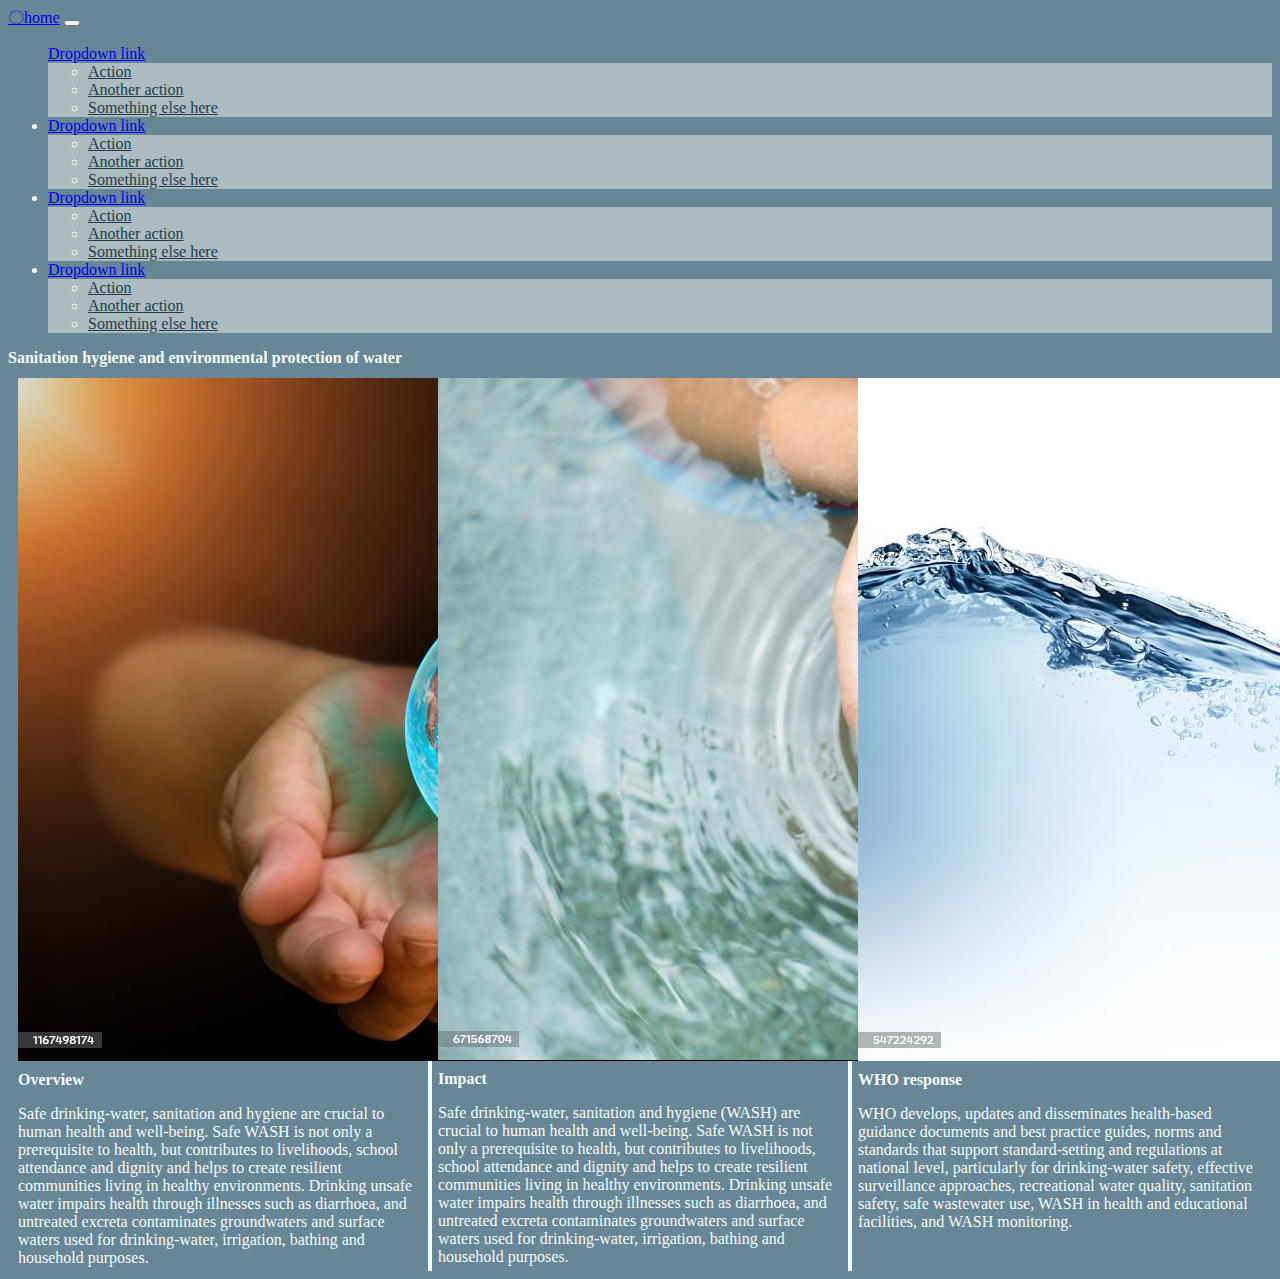
<file: index2.html>
<! DOCTYPE>
<html>
	<head>
		<title>   </title>
		<!-- Meta Tags -->
            <meta charset="UTF-8">
            <meta name="viewport" content="width=device-width, initial-scale=1.0">
            <meta name="author" content="name">
            <meta name="description" content="description">

			<title>Ohome - Page Title</title>
			
            <!-- Bootstrap v5.3.8 -->
            <link href="https://cdn.jsdelivr.net/npm/bootstrap@5.3.8/dist/css/bootstrap.min.css" rel="stylesheet" integrity="sha384-sRIl4kxILFvY47J16cr9ZwB07vP4J8+LH7qKQnuqkuIAvNWLzeN8tE5YBujZqJLB" crossorigin="anonymous">
            
            <!-- Google Fonts -->
            <link rel="preconnect" href="https://fonts.googleapis.com">
            <link rel="preconnect" href="https://fonts.gstatic.com" crossorigin>
            <link href="https://fonts.googleapis.com/css2?family=DynaPuff:wght@400..700&family=Truculenta:opsz,wght@12..72,100..900&display=swap" rel="stylesheet">
            
            <!-- link to group css -->
            <link rel="stylesheet" href="styles.css">
	</head>
	<body id="EH">
		<header>	
			<nav class="navbar navbar-expand-lg">
			  <div class="container-fluid">
				<a class="navbar-brand" href="#">〇home</a>
				<button class="navbar-toggler" type="button" data-bs-toggle="collapse" data-bs-target="#navbarNavDropdown" aria-controls="navbarNavDropdown" aria-expanded="false" aria-label="Toggle navigation">
				  <span class="navbar-toggler-icon"></span>
				</button>
				<div class="collapse navbar-collapse" id="navbarNavDropdown">
				  <ul class="navbar-nav">
					  <a class="nav-link dropdown-toggle" href="#" role="button" data-bs-toggle="dropdown" aria-expanded="false">
						Dropdown link
					  </a>
					  <ul class="dropdown-menu">
						<li><a class="dropdown-item" href="#">Action</a></li>
						<li><a class="dropdown-item" href="#">Another action</a></li>
						<li><a class="dropdown-item" href="#">Something else here</a></li>
					  </ul>
					</li>
					<li class="nav-item dropdown">
					  <a class="nav-link dropdown-toggle" href="#" role="button" data-bs-toggle="dropdown" aria-expanded="false">
						Dropdown link
					  </a>
					  <ul class="dropdown-menu">
						<li><a class="dropdown-item" href="#">Action</a></li>
						<li><a class="dropdown-item" href="#">Another action</a></li>
						<li><a class="dropdown-item" href="#">Something else here</a></li>
					  </ul>
					</li>
					<li class="nav-item dropdown">
					  <a class="nav-link dropdown-toggle" href="#" role="button" data-bs-toggle="dropdown" aria-expanded="false">
						Dropdown link
					  </a>
					  <ul class="dropdown-menu">
						<li><a class="dropdown-item" href="#">Action</a></li>
						<li><a class="dropdown-item" href="#">Another action</a></li>
						<li><a class="dropdown-item" href="#">Something else here</a></li>
					  </ul>
					</li>
					<li class="nav-item dropdown">
					  <a class="nav-link dropdown-toggle" href="#" role="button" data-bs-toggle="dropdown" aria-expanded="false">
						Dropdown link
					  </a>
					  <ul class="dropdown-menu">
						<li><a class="dropdown-item" href="#">Action</a></li>
						<li><a class="dropdown-item" href="#">Another action</a></li>
						<li><a class="dropdown-item" href="#">Something else here</a></li>
					  </ul>
					</li>
				  </ul>
				</div>
			  </div>
			</nav>
			
		</header>	
			
		<h1>Sanitation hygiene and environmental protection of water</h1>
			<div id="columm">
		<div id="pa1">
			<img id="water" src="w1.jpg" alt="water 1" >
			<h1>Overview</h1>
			<p>Safe drinking-water, sanitation and hygiene are crucial to human health and well-being.
			Safe WASH is not only a prerequisite to health, but contributes to livelihoods,
			school attendance and dignity and helps to create resilient communities living in healthy environments.
			Drinking unsafe water impairs health through illnesses such as diarrhoea,
			and untreated excreta contaminates groundwaters and surface waters used for drinking-water,
			irrigation, bathing and household purposes. </p>
		</div >
		<div id="pa2">
			<img id="water" src="w2.jpg" alt="water 2" >
			<h1>Impact</h1>
			<p>Safe drinking-water, sanitation and hygiene (WASH) are crucial to human health and well-being.
			Safe WASH is not only a prerequisite to health, but contributes to livelihoods,
			school attendance and dignity and helps to create resilient communities living in healthy environments.
			Drinking unsafe water impairs health through illnesses such as diarrhoea,
			and untreated excreta contaminates groundwaters and surface waters used for drinking-water,
			irrigation, bathing and household purposes. </p>
		</div>
		<div id="pa3">
			<img id="water" src="w3.jpg" alt="water 3" >
			<h1>WHO response</h1>
			<p>WHO develops, updates and disseminates health-based guidance documents and best practice guides,
			norms and standards that support standard-setting and regulations at national level,
			particularly for drinking-water safety, effective surveillance approaches, recreational water quality,
			sanitation safety, safe wastewater use, WASH in health and educational facilities, and WASH monitoring.</p>
		</div>
			</div>

			
		    <script src="https://cdn.jsdelivr.net/npm/bootstrap@5.3.8/dist/js/bootstrap.bundle.min.js" 
			integrity="sha384-FKyoEForCGlyvwx9Hj09JcYn3nv7wiPVlz7YYwJrWVcXK/BmnVDxM+D2scQbITxI" 
			crossorigin="anonymous"></script>
	</body>
</html>
</file>
<file: styles.css>
/*GENERAL STYLES*/
*{
	box-sizing: border-box;
	font-size: 16px;
}

/* google fonts */
.dynapuff-header { /* use this for headers -  add new class if changing weight/style */
  font-family: "DynaPuff", system-ui;
  font-optical-sizing: auto;
  font-weight: 400;
  font-style: normal;
  font-variation-settings:
    "wdth" 100;
}

.truculenta-body { /* use this for body -  add new class if changing weight/style */
  font-family: "Truculenta", sans-serif;
  font-optical-sizing: auto;
  font-weight: 400;
  font-style: normal;
  font-variation-settings:
    "wdth" 100;
}

.container-fluid {
	padding-right: 0;
	padding-left: 0;
	margin-right: 0;
	margin-left: 0;
}

/* Colour Scheme Darkest to Lightest */ 
:root {
    /* created variables of colours - use var(variablename) isntead of hexcode in classes - e.g. color: var(--clr-slate-gray) */
    --clr-charcoal: #243c4cff;
    --clr-charcoal-2: #2c444cff;
    --clr-air-force-blue: #5289adff;
    --clr-slate-gray: #698696ff;
    --clr-ash-gray: #acbcbfff;
    --clr-mint-cream: #f4fcfbff;
}


/*
style notes for team developers
all class names for your pages should be(to avoid overwritting others css code): pageNo_whateverElse  eg. p1_mainTitle
select element in css using id or classes (to avoid overwritting others css code)

use rem unit for any text size(good for responsiveness)



*/


/*RITIKA*/
/* Modifying default styling */
.rm * {
  /* for predictable sizing */
  box-sizing: border-box;
  /* Removes all default browser margin and padding */
  margin: 0;
  padding: 0;
}


/* styling body with class rm */
.rm {
  /* Full viewport height and flexbox for layout + centering*/
  min-height: 100vh;
  padding: 1px;
  display: flex;
  justify-content: center;
  align-items: center;
  /* default colors and typography */
  background-color: ;
  color: ;
  font-family: ;
}

.rm h1,.rm h2,.rm h3,.rm p {
    /* Consistent bottom margins/spacing */
    margin-bottom: 20px; 

    /* Ensure default font behavior */
    font-size: 1rem; /* Adjust as needed */
    line-height: 1.5;
}

.rm p {
    color: ;
}

.rm img {
  min-width: 50%;
  margin: 10px;
  border-radius: 5px;
}

.rm ul {
  padding-left: 20px;
}

/*styling page layout*/
.rm .textCenter,.rm0 .textCenter {
  text-align: center;
}

.rm .flexrow {
  display: flex;
  flex-direction: row;
  justify-content: space-between;
  align-items: start;
  margin-bottom: 25px;
}

.rm .flexcol {
  display: flex;
  flex-direction: column;
  align-items: start;
  gap: 5px;
}

.rm .flexgap {
  display: flex;
  gap: 20px;
}

.rm .flexcenter, .rm0 .flexcenter {
  display: flex;
  flex-direction: column;
  justify-content: center;
  align-items: center;
}

.rm .card {
  border: 1px solid #ccc; 
  border-radius: 8px; 
  padding: 15px; 
  flex: 1; 
  margin: 10px;
  box-shadow: 0 2px 5px rgba(0, 0, 0, 0.1);
}

.rm .card h3 {
  margin-bottom: 5px;
}


/*styling header*/
.rm header, .rm0 header{
  height: 375px;
  position: relative
}
.rm header>div , .rm0 header h1{
  position: absolute;
  top: 50%;
  width: 100% 
}

.rm header ul, .rm0 header ul{
  list-style-type: none;
}


/* section 4 styling */
.rm .section4 > div {
  flex: 1;
  margin: 10px;
  align-self: flex-start;
}

.rm .section4 h2 {
  margin-bottom: 5px;
}


/* form styling */
.rm form{
  padding: 10px;
}

.rm form *{
  width: 100%;
}

.rm input[type="text"],
.rm input[type="date"],
.rm input[type="radio"],
.rm button {
    border: 1px solid #ccc; 
}

.rm input:not(input[type="radio"]),
.rm fieldset {
    padding: 10px 15px; 
    border-radius: 5px; 
    margin-bottom: 15px; 
}

.rm input:focus {
  /* redefining default behaviour on focus*/
    outline: none; 
    box-shadow: 0 0 5px rgba(0, 123, 255, 0.5);
}

.rm button {
    padding: 10px 20px;
    border: none; 
    border-radius: 8px;
    cursor: pointer; 
    font-weight: bold;
    display: block; 
}

.rm button:hover {
    background-color: #0056b3;
}

/* defining media queries */
@media only screen and (max-width: 600px) {
  .rm .flexrow {
    flex-direction: column;
    justify-content: center;
    gap: 5px;
    flex-grow: 1;
  }
  .rm .flexrow *{
    width: 98%;
    padding: auto;
    margin: auto;
  }
  .rm .section1 {
    flex-direction: column-reverse;
  }
}

/*styling the index page*/
.rm0:not(nav) {
  box-sizing: border-box;
  padding: 10px;
}



.rm0 .homeGrid{
  margin-bottom: 20px;
}
.rm0 .homeGrid .card{
  margin-bottom: 10px;
}




/*ERNESTO*/
form label {
  display: block;
  margin-top: 10px;
}

form input, form textarea {
  width: 100%;
  padding: 6px;
  margin-top: 4px;
}
/* Styling for element with ID 'eh' */
#eh {
	background-color: #698696;
	color: #F4FCFB;
}
/* Heading styles with DynaPuff font */
.li2{
	font-family: "DynaPuff", system-ui;
  font-optical-sizing: auto;
  font-weight: 400;
  font-style: normal;
  font-variation-settings:
    "wdth" 100;
}

.li1{
	font-family: "DynaPuff", system-ui;
  font-optical-sizing: auto;
  font-weight: 400;
  font-style: normal;
  font-variation-settings:
    "wdth" 100;
}
/* Paragraph styling with Truculenta font */
.parra{
	font-family: "Truculenta", sans-serif;
  font-optical-sizing: auto;
  font-weight: 400;
  font-style: normal;
  font-variation-settings:
    "wdth" 100;
	font-size: 25px;
}
.erre{
		font-family: "Truculenta", sans-serif;
  font-optical-sizing: auto;
  font-weight: 400;
  font-style: normal;
  font-variation-settings:
    "wdth" 100;
	font-size: 25px;
}
/* Paragraph styling with Truculenta font */
@media only screen and (max-width: 600px) {
	
	#columm{
		padding-left: 10px;
		padding-right: 10px;
	}

	#p1{
	border-bottom: #F4FCFB solid 4px;
	}
	
	#vita{
	width: 100%;
	height: auto;
	}
	.imgfluida{
	width: 100%;
	height: auto;
	}
	#pa1{
	border-bottom: #F4FCFB solid 4px;
	margin-bottom: 4px;
	}
	#pa2{
	border-bottom: #F4FCFB solid 4px;
	margin-bottom: 4px;
	}
}
/* Media query for medium screens (≤900px) */
@media only screen and (max-width: 900px) {
	
	#columm{
		padding-left: 10px;
		padding-right: 10px;
	}
	#p1{
	border-bottom: #F4FCFB solid 4px;
	}
	#vita{
	width: 100%;
	height: auto;
	}
	.imgfluida{
	width: `100%;
	height: auto;
	}
	#pa1{
	border-bottom: #F4FCFB solid 4px;
	margin-bottom: 4px;
	}
	#pa2{
	border-bottom: #F4FCFB solid 4px;
	margin-bottom: 4px;
	}
	
}
/* Media query for large screens (≥1100px) */
@media screen and (min-width: 1100px)  {
	
	#vita{
	width: 100%;
	height: auto;
	}
	.imgfluida{
	width: 100%;
	height: auto;
	}
	/* Multi-column layout for #columm */
	#columm{
		column-count: 3;
		column-rule: 4px solid #F4FCFB;
		padding-left: 10px;
		padding-right: 10px;
	}
	/* Two-column layout for #columm2 */
	#columm2{
		column-count: 2;
		column-rule: 4px solid #F4FCFB;
	}
}



/*SHOURYA*/
.p3-1_title{
	margin-top: 1rem;
	margin-bottom: 2rem;
	font-size: 3rem;
	text-align: center;
}

.p3-1_img1{
	float: right;
	margin-left: 1rem;
}

.p3-1_para1{
	margin-bottom: 3rem;
	padding: 7px;
	text-align: justify;
}

.p3-1_img2{
	float: left;
	margin-right: 1rem;
}

.p3-1_para2{
	padding: 7px;
	text-align: justify;
	margin-bottom: 4rem;
}

.p3-1_title, .p3-2_title, .p3-2_title2{
  font-family: "DynaPuff", system-ui;
  font-optical-sizing: auto;
  font-weight: normal;
  font-style: normal;
  font-variation-settings:"wdth" 100;
}	

.p3-1_para1, .p3-1_para2, .p3-2_para1, .p3-2_para2{
	font-family: "Truculenta", sans-serif;
	font-optical-sizing: auto;
	font-weight: 400;
	font-style: normal;
	font-variation-settings:"wdth" 100;
}	
.p3-2_title{
	margin-top: 1rem;
	margin-bottom: 1.5rem;
	font-size: 3rem;
	text-align: center;
}
.SU *{
	box-sizing: border-box;
 }
.SU{
	padding: 10px;
    height: 100vh;
    display: flex;
    flex-direction: column;
    gap: 15px;
}
.SU img, form{
	margin: 5px;
}
.SU div{
    display: flex;
    flex-direction: row-reverse;
}
@media only screen and (max-width: 600px) {
.SU div {
    flex-direction: column;
    gap: 10px;
    }
}
@media screen and (max-width: 768px){
	.SU div {
    flex-direction: column;
    gap: 10px;
    }
	.SU2{
	margin: 0rem;
	float: left;
	padding: 0px;
	}	
}

.p3-2_para1, .p3-2_para2{
	text-align:justify;
}
.p3-2_form{
	margin-right:1rem;
}
.p3-2_img1{
	margin-left:0.5rem;
}



/*SZYMON*/
/* use class names: p4 (both) p4-1 (page 1) or p4-2 (page 2) */

.sw *{
	box-sizing: border-box;
	font-size: 16px;
}

/* Navbar dropdown styling */
.dropdown-menu {
	background-color: var(--clr-ash-gray); /* changes colour of dropdown menu */
}

.dropdown-item {
	color: var(--clr-charcoal); /* text colour */
}

.dropdown-item:hover {
	background-color: var(--clr-air-force-blue); /* hover background colour */
	color: var(--clr-mint-cream); /* hover text colour */
}

.p4_title {
	margin-top: 2.5rem;
	margin-bottom: 2.5rem;
	padding: 0;
	font-size: 3rem;
	text-align: center;
	color: var(--clr-air-force-blue); /* changes color to variable (easier to remember/change than hex) */
	text-shadow: 2px 2px var(--clr-charcoal);
}

.p4_title2 {
	margin-top: 1rem;
	margin-bottom: 1rem;
	padding-top: 1rem;
	font-size: 1.5rem;
	text-align: center;
	color: var(--clr-air-force-blue);
	text-shadow: 2px 2px var(--clr-charcoal);
}

.p4_textBody {
	padding: 0 1rem 0 1rem; /* top / right / bottom / left */
	text-align: justify;
	font-size: 1.5rem;
	color: var(--clr-charcoal-2);
}

.p4_background {
	background-color: var(--clr-ash-gray);
}

.p4_container1 {
	/* makes the container into a flexbox */
	display: flex;
}

.p4_container2 {
	display: flex;
	gap: 2rem;
	padding: 0 1rem;
	margin-bottom: 3rem;
}

.p4_formContainer {
	width: min(600px, 80%); /* minimum width is 600px, if can't fit on screen, width will be 80% of screen */
	background-color: var(--clr-slate-gray);
	border-radius: 16px; /* rounds corners */
	margin: 0 auto 1rem;
	padding: 0 1rem 0 1rem;
	box-shadow: 0 0 10px 1px var(--clr-charcoal-2);
	box-sizing: border-box;
}

.p4_form-group {
	padding: 1rem;
}

.p4_form-group label {
	color: #000000;
	font-size: 1.25rem;
	font-weight: bold;
}

.p4_form-group-donate label {
	color: #000000;
	font-size: 1.25rem;
	font-weight: bold;
	display: inline-block;
	padding: 0.2rem 0.5rem;
	margin: 5px;
	border: 2px solid var(--clr-charcoal);
	border-radius: 5px;
	cursor: pointer; /* changes to pointer cursor when hovering */
	transition: all 0.3s; /* transitions changes instead of being instant */
	background-color: var(--clr-ash-gray);
}

.p4_form-group-donate input[type="radio"] {
	display: none;
}

.p4_form-group-donate input[type="radio"]:checked + label {
	background-color: var(--clr-charcoal);
	color: var(--clr-mint-cream);
	border-color: var(--clr-charcoal);
}

.p4_form-group-donate input[type="radio"]:checked:hover + label {
	border-color: var(--clr-mint-cream);
}

.p4_form-group-donate label:hover {
	border-color: var(--clr-mint-cream);
}

#customAmountContainer {
	display: none; /* hides the container */
	margin-top: 1rem;
}

#customAmountContainer.show {
	display: inline-block;
}

#customAmountInput {
	padding: 0.25rem;
	border: 2px solid var(--clr-charcoal);
	background-color: var(--clr-ash-gray);
	color: var(--clr-charcoal);
	border-radius: 5px;
	width: 10rem;
}

.p4_currency {
	padding-left: 0.5rem;
	font-size: 1.25rem;
	font-weight: bold;
}

.p4_center {
	text-align: center;
}

.p4_form-group input[type="text"], input[type="email"], textarea {
	width: 100%; /* makes the text inputs take up 100% of the container */
}

.p4_form-group input, textarea {
	background-color: var(--clr-ash-gray);
	border-radius: 5px;
	border-style: solid;
	border-width: 0.15rem;
	border-color: var(--clr-charcoal);
	color: var(--clr-charcoal);
	font-size: 1rem;
}

.p4_form-group button[type="submit"] {
	background-color: var(--clr-charcoal);
	color: var(--clr-mint-cream);
	border-radius: 5px;
	border-style: solid;
	border-color: var(--clr-charcoal);
	font-size: 1rem;
	cursor: pointer;
	display: block;
	margin: 0 auto;
	padding: 0.5rem 2rem;
	transition: all 0.3s;
}

.p4_form-group button[type="submit"]:hover {
	color: var(--clr-charcoal);
	background-color: var(--clr-ash-gray);
	border-color: var(--clr-mint-cream);
}

.p4_btn-donate {
	position: fixed; /* stays in the same place when you scroll down */
	top: 1rem;
	right: 1rem;
	z-index: 1000; /* keeps the button above everything else */
	display: inline-block;
	padding: 0.25rem 1rem;
	border-radius: 5px;
	border-style: solid;
	border-width: 0.15rem;
	border-color: var(--clr-charcoal);
	text-decoration: none;
	color: var(--clr-charcoal);
	background-color: var(--clr-slate-gray);
	font-size: 1.25rem;
	transition: all 0.3s; /* makes hover smoother */
}

.p4_btn-donate:hover {
	background-color: var(--clr-charcoal);
	color: var(--clr-mint-cream);
}

.p4_alignRow {
	display: flex;
	justify-content: space-between;
	flex: 1;
	gap: 0.5rem;
	flex-wrap: wrap;
}

.p4_alignRow input:first-of-type {
	flex: 1; /* grows/shrinks depending on space */
	min-width: 150px;
}

.p4_alignRow input:nth-of-type(2) {
	width: 5rem;
	min-width: 5rem;
}

.p4_alignRow input:last-of-type {
	width: 3rem;
	min-width: 3rem;
}

.p4_img {
	align-self: start;
	padding-left: 1rem; /* moves image away from screen border */
	width: 400px;
	height: 400px;
	object-fit: cover;
}

.p4_tableWrapper {
	flex: 1;
	overflow-x: auto;
}

.p4_table {
	width: 100%;
	border-collapse: collapse;
	background-color: var(--clr-mint-cream);
	box-shadow: 0 4px 6px rgba(0, 0, 0, 0.1);
	border-radius: 8px;
	overflow: hidden;
}

.p4_table thead {
	background-color: var(--clr-air-force-blue);
	color: var(--clr-mint-cream);
}

.p4_table th {
	padding: 1rem;
	text-align: left;
	font-size: 1.25rem;
	font-weight: bold;
	text-shadow: 1px 1px var(--clr-charcoal);
}

.p4_table td {
	padding: 0.75rem 1rem;
	border-bottom: 1px solid var(--clr-ash-gray);
	color: #000000;
	font-size: 1.1rem;
}

.p4_table tbody tr:last-child td {
	/* removes the bottom border from the last row */
	border-bottom: none;
}

.p4_table tbody tr:hover {
	background-color: var(--clr-ash-gray);
	transition: background-color 0.3s;
}

.p4_bulletPoints {
	flex: 1;
	background-color: var(--clr-slate-gray);
	padding: 1.5rem;
	border-radius: 8px;
	box-shadow: 0 4px 6px rgba(0, 0, 0, 0.1);
}

.p4_bulletPoints h2 {
	margin-top: 0;
	margin-bottom: 1.5rem;
	font-size: 2rem;
}

.p4_bulletPoints li {
	padding: 0.75rem 0;
	padding-left: 2rem;
	position: relative;
	color: #000000;
	font-size: 1.1rem;
	line-height: 1.6;
}

.p4_bulletPoints ul {
	list-style-type: none;
	padding-left: 0;
	margin: 0;
}

.p4_bulletPoints li::before {
	content: "💧";
	position: absolute;
	left: 0;
	font-size: 1.25rem;
}

@media (max-width: 1000px) {
	.p4_container1, .p4_container2, .p4_formContainer {
		display: flex; /* makes the container into a flexbox */
		flex-direction: column;
		box-sizing: border-box;
		
	}
	.p4_img {
		align-self: center;
	}
	.p4_btn-donate {
		font-size: 1rem;
		padding: 0.2rem 0.75rem;
		top: 4rem;
		right: 0.5rem;
	}
}
</file>
